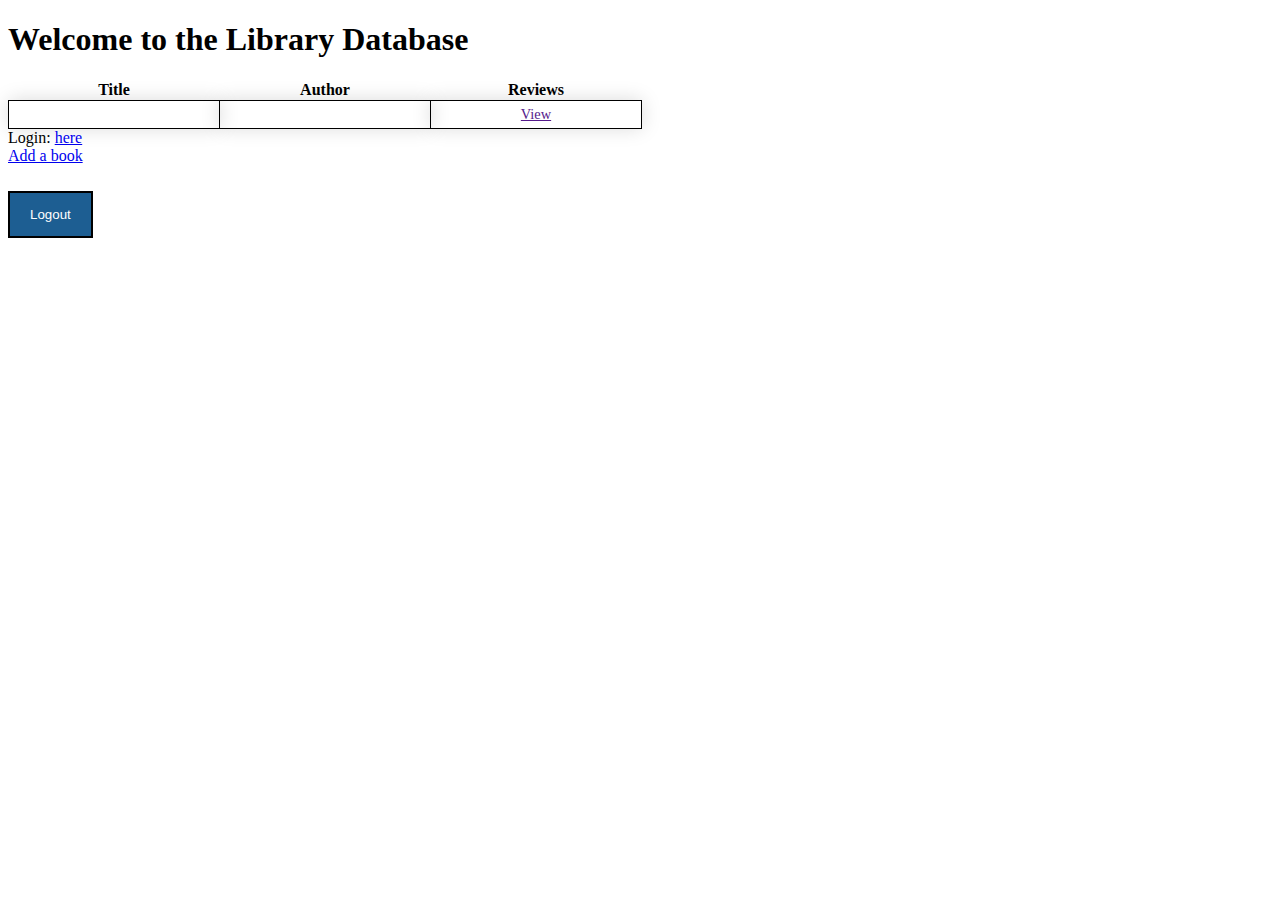
<file: Assignment4/src/main/resources/templates/index.html>
<!DOCTYPE html>
<html xmlns:th="https://www.thymeleaf.org"
		xmlns:sec="https://www.thymeleaf.org/thymeleaf-extras-springsecurity5">
<head>
<meta charset="ISO-8859-1">
<title>The Index</title>
<link rel="stylesheet" type="text/css" href="../static/css/styles.css"
		th:href="@{/css/styles.css}" />
</head>
<body>
	
	<h1>Welcome to the Library Database</h1>
	
	<div>
	
		<table class="styled-table" style="border-collapse:collapse">
			<tr>
				<th>Title</th>
				<th>Author</th>
				<th>Reviews</th>
			</tr>
			<tr th:each="b: ${bookList}">
				<td th:text="${b.title}"></td>
				<td th:text="${b.author}"></td>
				<td><a href="" th:href="|/bookReview/${b.id}|">View</a></td> 
			</tr>
		</table>
		
	</div>
	
	<div id="login" sec:authorize="isAnonymous()">
		Login: <a href="#" th:href="@{/login}">here</a>		
	</div>
		
		<div sec:authorize="hasRole('ADMIN')">
			<a href="#" th:href="@{/admin}">Add a book</a>
			
		</div>
		<br>
		<div sec:authorize="isAuthenticated()">
			<form action="" th:action="@{/logout}" method="post">
				<input type="hidden" name="_csrf" value="eb8885d5-773a-42f2-aff4-ad5dcc39b82b">
					<input type="submit" value="Logout" >
			</form>
		</div>
		
		
			
</body>
</html>
</file>
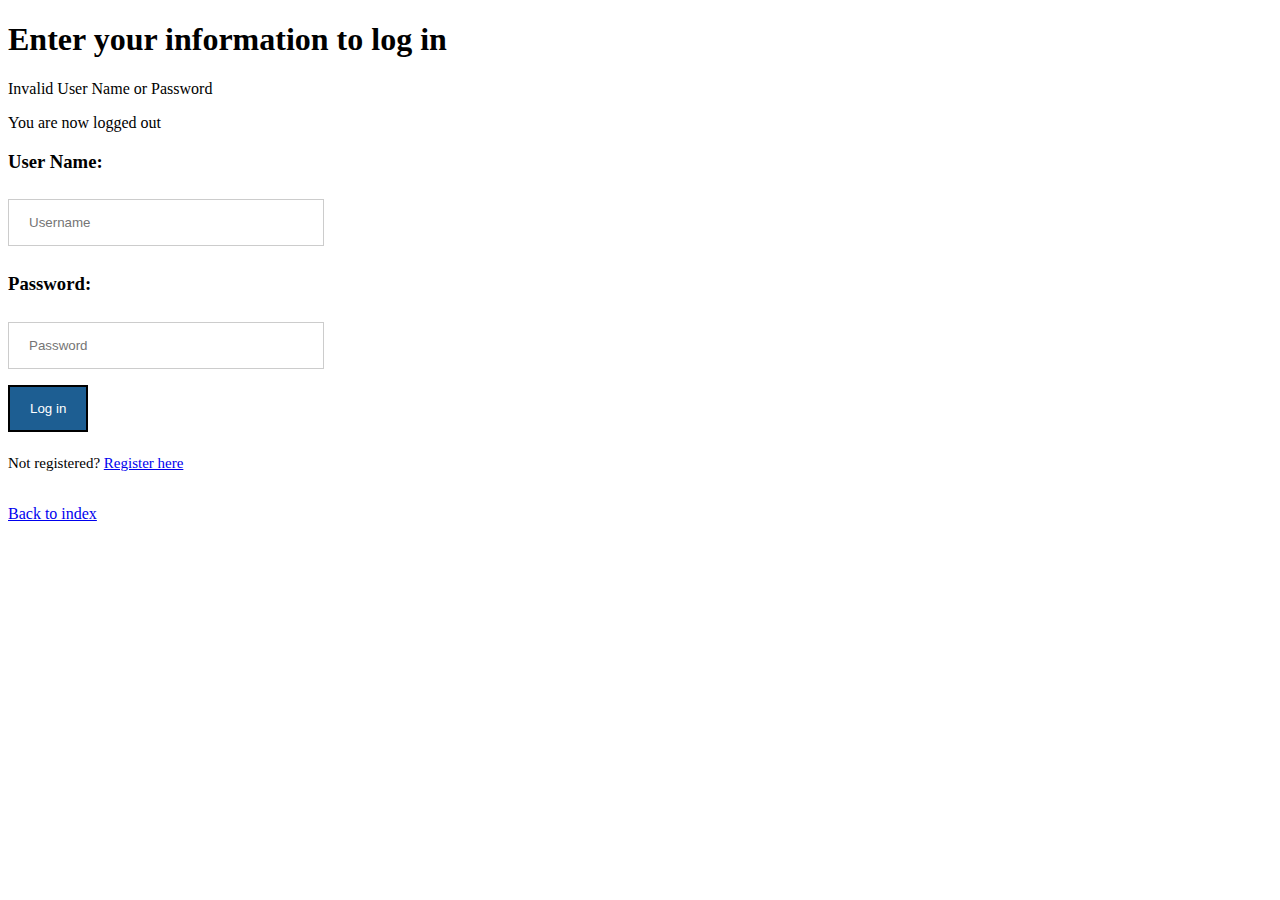
<file: Assignment4/src/main/resources/templates/login.html>
<!DOCTYPE html>
<html xmlns:th="http://www.thymeleaf.org"
   		xmlns:sec="https://www.thymeleaf.org/thymeleaf-extras-springsecurity5">
<head>
<meta charset="ISO-8859-1">
<title>Login Page</title>
<link rel="stylesheet" type="text/css" href="../static/css/styles.css"
		th:href="@{/css/styles.css}" />
</head>
<body>
		
		<h1>Enter your information to log in</h1>
	<div th:if="${param.error}">
			<p>Invalid User Name or Password</p>
	</div>
	<div th:if="${param.logout}">
		<p>You are now logged out</p>
	</div>
	<div class="login">
		<form action="#" th:action="@{/login}" method="post">
		<h3>User Name:</h3>	 <input type="text" name="username" placeholder="Username">
			<br>
		<h3>	Password:</h3> <input type="text" name="password" placeholder="Password">
			<br>
			<input type="submit" value="Log in">
		</form>
	</div>
	
	<p id="no-register">Not registered? <a href="#" th:href="@{/newUser}">Register here</a></p>
	<br>
	<a href="#" th:href="@{/}">Back to index</a>

</body>
</html>
</file>
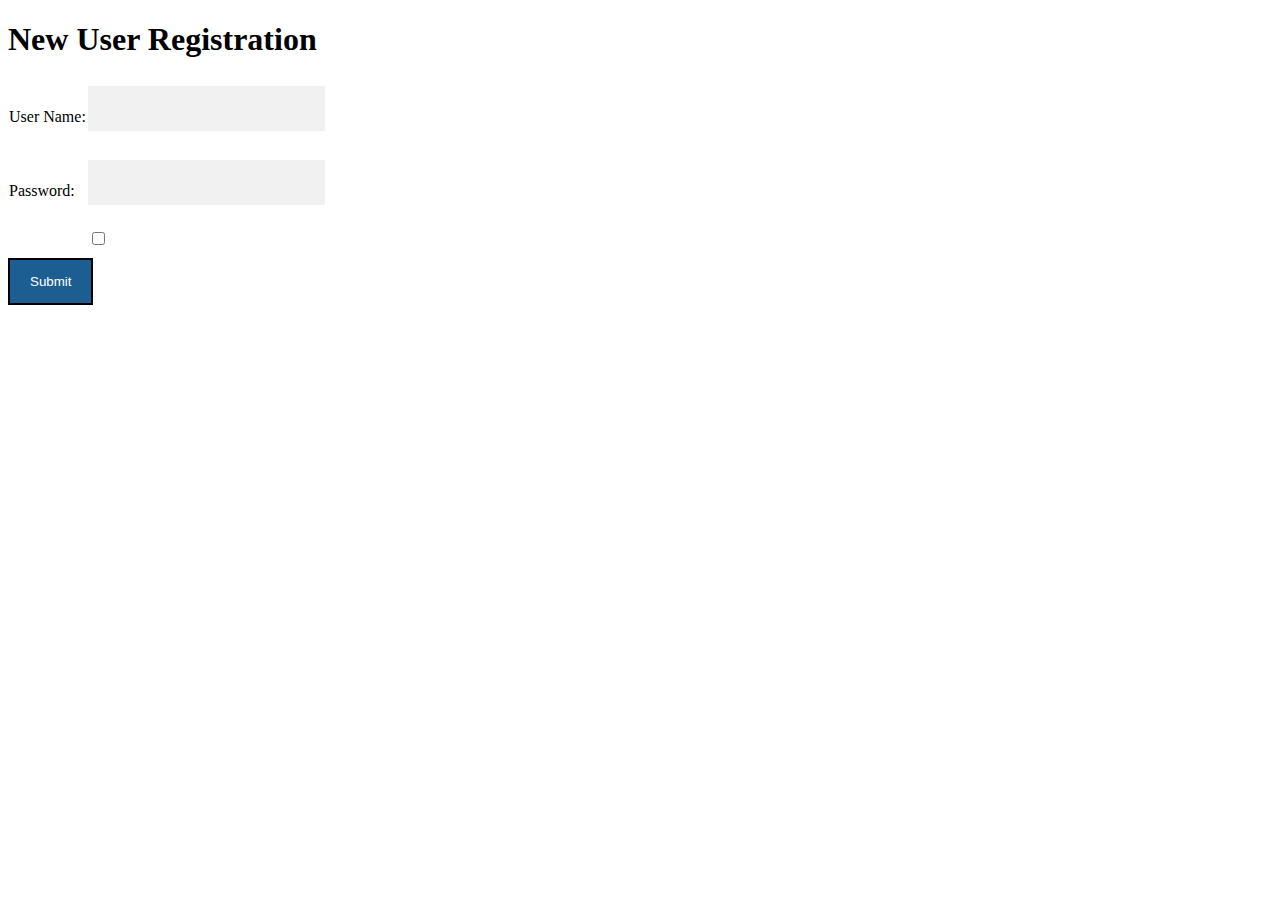
<file: Assignment4/src/main/resources/templates/register.html>
<!DOCTYPE html>
<html xmlns:th="http://www.thymeleaf.org"
		xmlns:sec="https://www.thymeleaf.org/thymeleaf-extras-springsecurity5"
		
		>
<head>
<meta charset="ISO-8859-1">
<title>Register New User</title>
<script src="../static/js/script.js" th:src="@{/js/script.js}"></script>
<link rel="stylesheet" type="text/css" href="../static/css/styles.css"
		th:href="@{/css/styles.css}" />

</head>
<body>

	<h1>New User Registration</h1>
	
	<div id="error" class="error"></div>
	
	<form action="#" th:action="@{/register}" method="post" onsubmit="return verify()">
		<table class="register">
			<tr>
				<td>User Name:</td>
				<td><input type="text" name="userName" required="required" /></td>
			</tr>
			<tr>
				<td>Password:</td>
				<td><input type="text" name="password" required="required"/></td>
			</tr>
			
			<tr th:each="authority: ${authorities}">
				<td>
					<label th:for="${authority}" th:text="${authority}"></label>
				</td>
				<td>
					<input type="checkbox" name="authorities" 
							th:value="${authority}" th:id="${authority}">
					
				</td>
			</tr>
		</table>
		<input type="submit" value="Submit">
	</form>

</body>
</html>
</file>
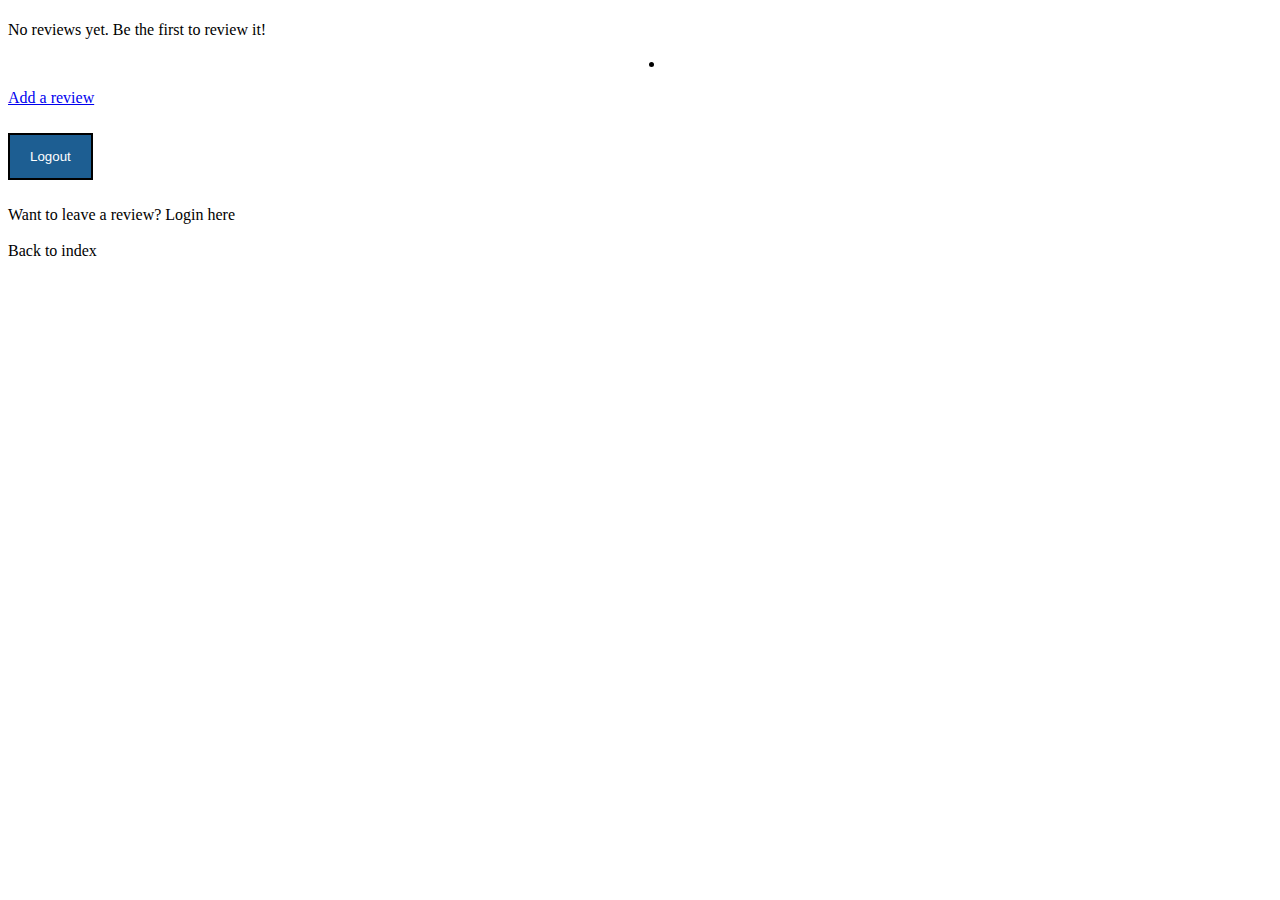
<file: Assignment4/src/main/resources/templates/view-book.html>
<!DOCTYPE html>
<html xmlns:th="http://www.thymeleaf.org"
		xmlns:sec="https://www.thymeleaf.org/thymeleaf-extras-springsecurity5">
<head>
<meta charset="ISO-8859-1">
<title>Review of Book</title>
<link rel="stylesheet" type="text/css" href="../static/css/styles.css"
		th:href="@{/css/styles.css}" />
</head>
<body>

	<h1 id="title" th:text="|Reviews for ${book.title} by ${book.author}|"></h1>
	
	
		<div th:if="${isReviewEmpty}">
			<p>No reviews yet. Be the first to review it!</p>
		</div>
	
	<div class="view" th:if="${!isReviewEmpty}">
	
		<ul th:each="r: ${bookList}">
			
			<li th:text="${r.text}"></li>
		</ul>
	</div>
		
	
	<div sec:authorize="isAuthenticated()">
				<a  href="#" th:href="@{/review/{bookId}(bookId=${book.id})}">Add a review</a>
				<br>
				<br>
				<form action="" th:action="@{/logout}" method="post">
					<input type="hidden" name="_csrf" value="eb8885d5-773a-42f2-aff4-ad5dcc39b82b">
					<input type="submit" value="Logout" >
				</form>
		
	</div>	
	<br>
	<div sec:authorize="isAnonymous()">
			Want to leave a review? <a th:href="@{/login}">Login here</a>
	</div>
		<br>
	<a th:href="@{/}">Back to index</a>
	
</body>
</html>
</file>
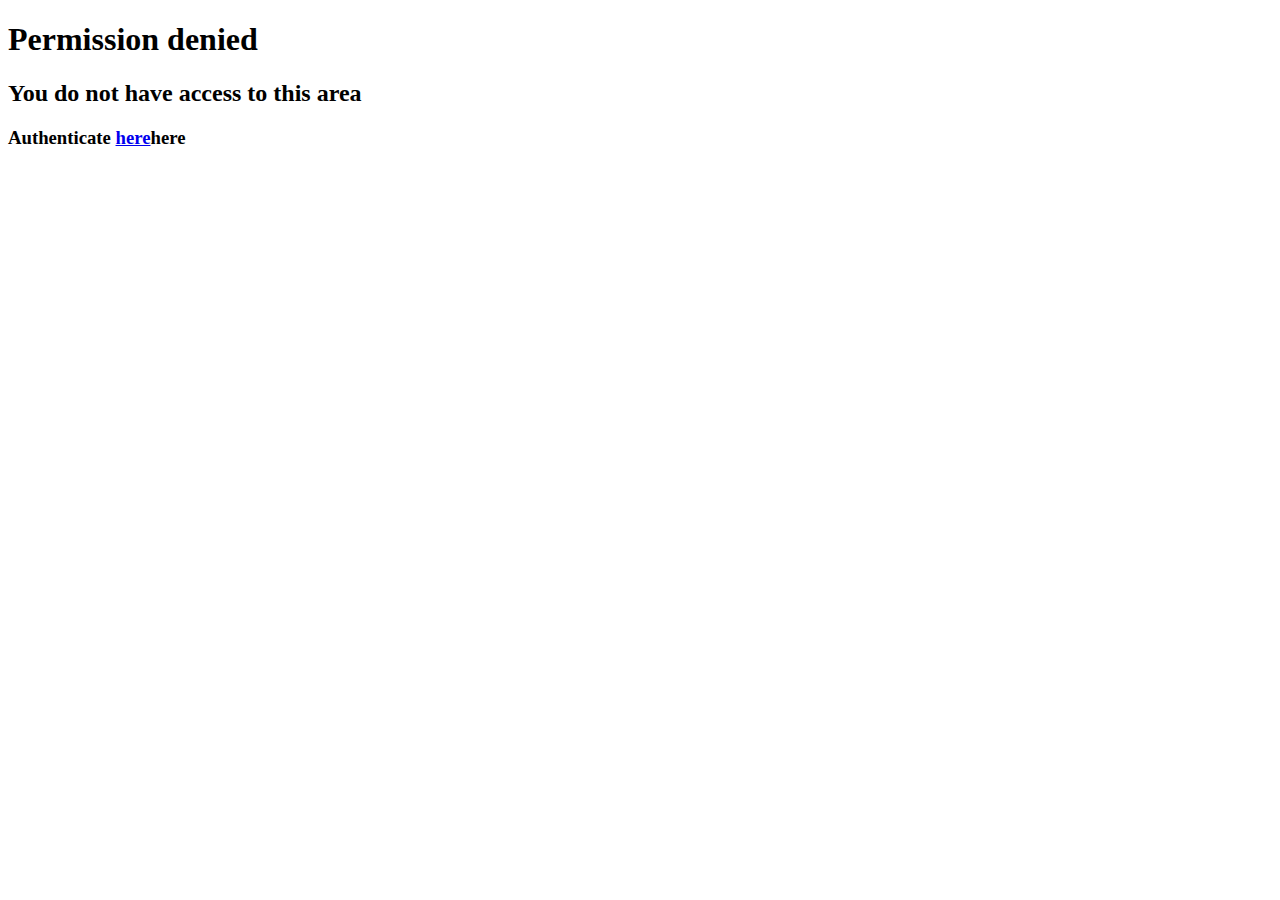
<file: Assignment4/src/main/resources/templates/error/permission-denied.html>
<!DOCTYPE html>
<html xmlns:th="https://www.thymeleaf.org"
			xmlns:sec="https://www.thymeleaf.org/thymeleaf-extras-springsecurity5">
<head>
<meta charset="ISO-8859-1">
<title>Error</title>
</head>
<body>

	<h1>Permission denied</h1>
	
	<h2> You do not have access to this area</h2>
	
	<h3> Authenticate <a href="#" th:href="{/register}">here</a>here</h3>
</body>
</html>
</file>
